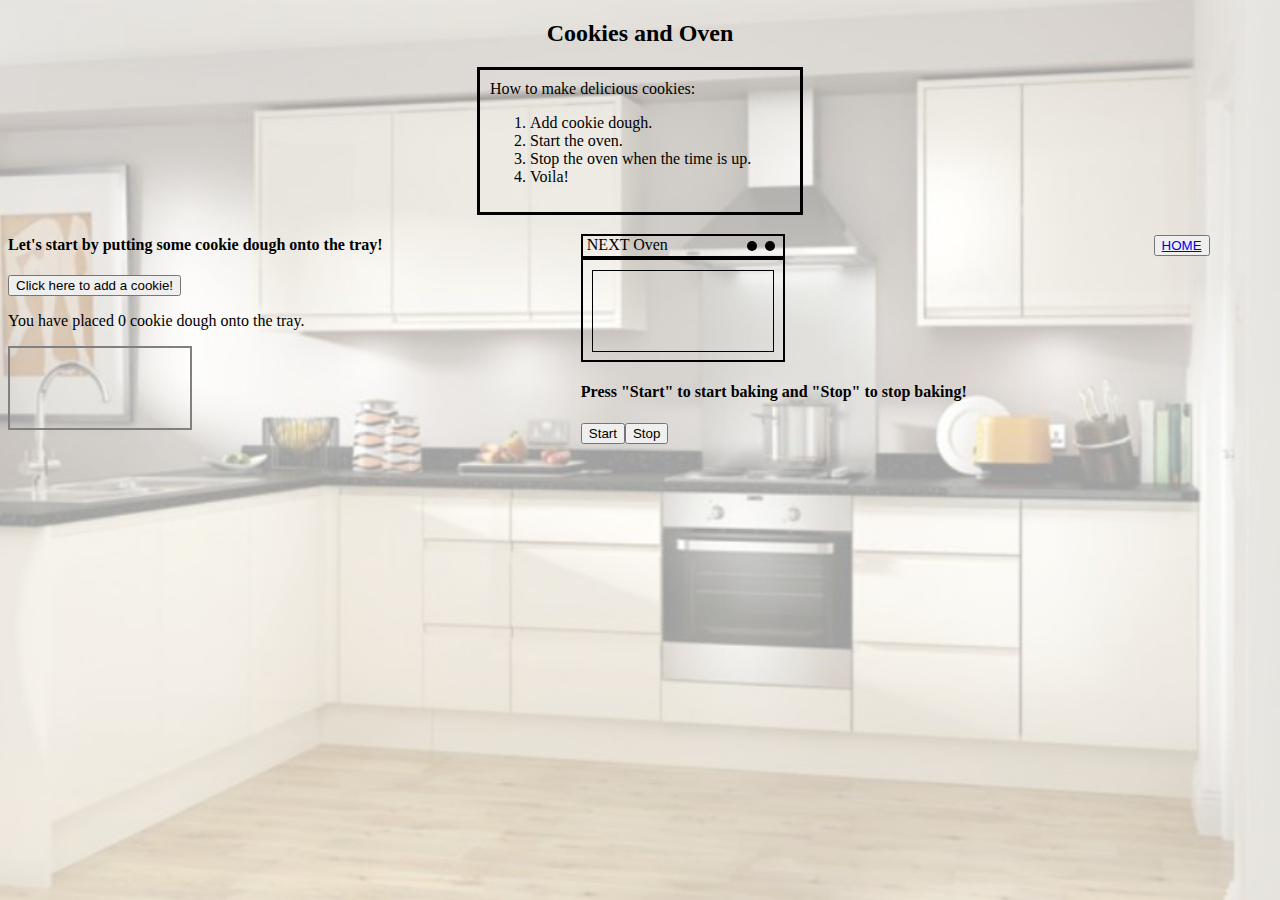
<file: oven_cookies/index.html>
<!DOCTYPE html>
<html>
	<head>
		<title>Cookies and Oven</title>
		<script type="text/javascript" src="cookie.js"></script>
		<script type="text/javascript" src="timer.js"></script>
		<script type="text/javascript" src="oven.js"></script>
		<link rel="stylesheet" type="text/css" href="styles.css">
	</head>

	<body>
		<h2>Cookies and Oven</h2>

		<div class="instructions">
			How to make delicious cookies:
			<ol>
				<li>Add cookie dough.</li>
				<li>Start the oven.</li>
				<li>Stop the oven when the time is up.</li>
				<li>Voila!</li>
			</ol>
		</div>

		<div class="col">
			<h4>Let's start by putting some cookie dough onto the tray!</h4>
			<button id='add-cookie' href="#">Click here to add a cookie!</button>
			<p id='counter'>You have placed 0 cookie dough onto the tray.</p>
			<div id='tray'></div>
		</div>


	  <div class="col">
			<p id='oven-notice'></p>

			<div id="bottom">
				&nbsp;NEXT Oven
				<div class="knob"></div>
				<div class="knob"></div>
			</div>
			<div id="oven">
				<div id="small-rectangle">
					<div id='timer'></div>
				</div>
			</div>

			<p id="cookie-status"></p>
			<h4>Press "Start" to start baking and "Stop" to stop baking!</h4>
			<button type="button" id="start-btn">Start</button>
			<button type="button" id="stop-btn">Stop</button>
			<p id="cont-btn"></p>

			<div id='final-tray-container'></div>
			<p id='final-statement'></div>
	  </div>

	  <button type="button" class="btn"><a href="../index.html">HOME</button></a>
	</body>
</html>
</file>
<file: oven_cookies/styles.css>
h2 {
	text-align: center;
}

body {
	background-image: url("img/kitchen.jpg");
	background-repeat: no-repeat;
	background-size: cover;
	color: black;
}

.col {
	width: 45%;
	display: inline-table;	
}

.instructions {
	border-style: solid;
	border-width: medium;
	border-color: black;
	width: 300px;
	margin: 0 auto;
	padding: 10px;
}

#tray {
	width: 180px;
	height: 80px;
	border:2px solid grey;
	/*margin: auto;*/
}

#final-tray {
	width: 180px;
	height: 80px;
	border:2px solid grey;
	/*margin: auto;*/
}

#oven {
	width: 200px;
	height: 100px;
	border:2px solid #000;
}

#small-rectangle {
	width: 180px;
	height: 80px;
	border:1px solid #000;
	margin: auto;
	margin-top: 10px;
}

#bottom {
	width: 200px;
	height: 20px;
	border:2px solid #000;
	color: black;
}

.knob {
	display: inline-block;
	border-radius: 50%;
	width: 10px;
	height: 10px;
	background-color:black;
	float: right;
	margin-right: 8px;
	margin-top:5px;
}

.link {
  text-align: center;
  list-style: none;
  background: #FF0000;
  color: #fff;
  height: 0;
  line-height: 2em;
  margin: 0;
  padding: 0 0.5em;
  overflow: hidden;
  width: 70px;
  opacity: 0;
  height: 2em;
}

.wiggle {
  opacity: 1;
  animation: shake 0.82s cubic-bezier(.36,.07,.19,.97) both;
  transform: translate3d(0, 0, 0);
  backface-visibility: hidden;
  perspective: 1000px;

}

#timer {
  font-size: 2em;
  text-align: center;
  color: blue;
  margin-top: 20px;
}

@keyframes shake {
  10%, 90% {
    transform: translate3d(-2px, 0, 0);
  }

  20%, 80% {
    transform: translate3d(4px, 0, 0);
  }

  30%, 50%, 70% {
    transform: translate3d(-8px, 0, 0);
  }

  40%, 60% {
    transform: translate3d(8px, 0, 0);
  }
}
</file>
